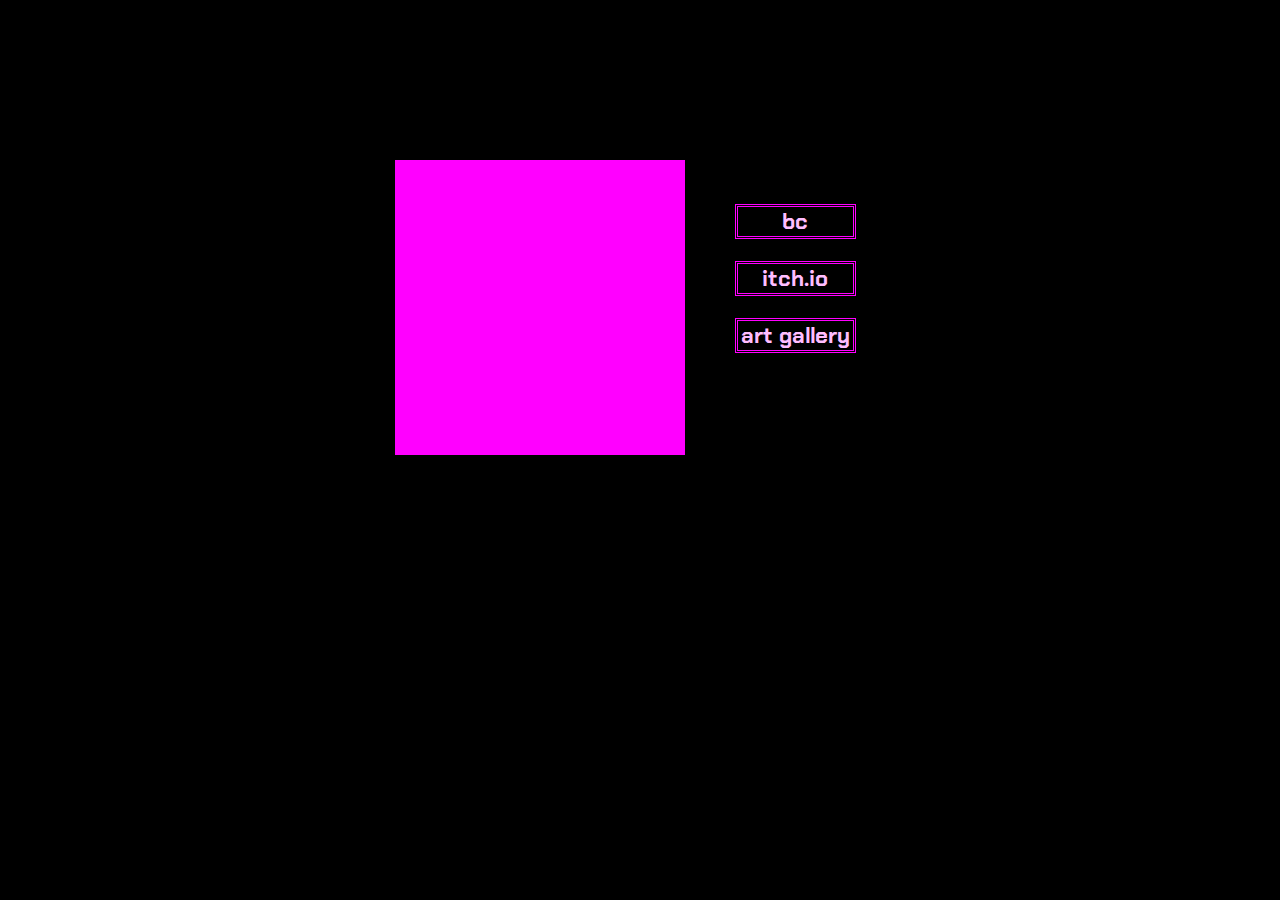
<file: index.html>
<!doctype html><html class="" lang=""><head>
    <meta charset="UTF-8">
    <!-- generator meta tag -->
    <!-- leave this for stats and Silex version check -->
    <meta name="generator" content="Silex v2.2.14">
    <!-- End of generator meta tag -->
    <script src="js/jquery.js"></script>
    
    
    <script src="js/front-end.js"></script>
    <link rel="stylesheet" href="css/normalize.css">
    <link rel="stylesheet" href="css/front-end.css">

    
    <script class="silex-script"></script>
    
    <title>magenta's website - hi!</title>
    

    
<meta name="viewport" content="width=device-width, initial-scale=1"><meta property="description" content="you found magenta's website!"><link href="css/lafavicon.png" rel="shortcut icon"><link href="https://fonts.googleapis.com/css?family=Roboto" rel="stylesheet" class="silex-custom-font"><link href="https://fonts.googleapis.com/css2?family=Chakra+Petch" rel="stylesheet" class="silex-custom-font"><script src="js/script.js"></script><link href="css/styles.css" rel="stylesheet"><style>body { opacity: 0; transition: .25s opacity ease; }</style></head>

<body class="body-initial all-style enable-mobile prevent-resizable prevent-selectable editable-style silex-runtime silex-published" data-current-page="page-hi-">
    









    
    
    
















<section class="container-element editable-style silex-id-1474394621033-3 section-element prevent-resizable page-page-1 page-hi- paged-element page-art paged-element-visible">
        <div class="editable-style silex-element-content silex-id-1474394621032-2 container-element website-width selected"><div class="editable-style container-element silex-id-1717405246682-67"><div class="editable-style html-element silex-id-1717404792871-63 page-hi- paged-element paged-element-visible"><div class="silex-element-content"><iframe style="border: 0; width: 251px; height: 251px;" src="https://bandcamp.com/EmbeddedPlayer/album=838173414/size=large/bgcol=ffffff/linkcol=0687f5/tracklist=false/transparent=true/" seamless=""><a href="https://ff00ff.bandcamp.com/album/what-its-like">what it&#39;s like by ff00ff</a></iframe></div></div><div class="editable-style text-element silex-id-1717411743639-11 page-hi- paged-element paged-element-visible"><div class="silex-element-content normal"><h3><a href="https://ff00ff.bandcamp.com/">bc</a><br></h3><h3><a href="https://sailorsun.itch.io/">itch.io</a></h3><h3><a href="art.html">art gallery</a><br></h3></div></div></div></div>
    </section></body></html>
</file>
<file: css/front-end.css>
/**
 * This file holds the styles of websites while editing
 */

body {
  min-height: 100vh;
  min-width: 98vw; /* remove approx size of vertical scroll bar */
}

/* prevent-auto-z-index is to let the components handle their z-index */
.section-element > .silex-element-content > *:not(.prevent-auto-z-index):not(.fixed) {
  /* put the elements of a section on top of sections bellow */
  z-index: 10;
}
/* workaround a bug of the 2.11 version (front end) */
/* sections used to hava margin-top: -1; which can not be edited in the UI */
.editable-style.section-element {
  margin-top: 0;
}
/****************************************************/
.website-width {
  width: 960px;
}
.paged-element-hidden {
  display: none !important;
}
/* resize */
.editable-style.image-element img {
  border-radius: inherit; /* this is to follow the element's radius */
	width: 100%;
	height: 100%;
}
/*
 .image-element > .silex-element-content {
	overflow: hidden;
}
*/
.html-element .silex-element-content {
  /* enable HTML content to have style="min-height: inherit;" */
  /* removed because it makes components buggy, add it to silex if you need to
  position: absolute;
  min-height: inherit;
  width: 100%; /* needed by slideshow components and probably others */
  /*
  height: 100%; /* needed by slideshow kreview and probably others */
}
/* wysihtml text editor styles */
.wysiwyg-float-left {
  float: left;
  margin: 0 8px 8px 0;
}
.wysiwyg-float-right {
  float: right;
  margin: 0 0 8px 8px;
}
/* Remove dots surrounding links in Firefox
    because of normalize.css */
a:focus{ outline: none;}

body .editable-style[data-silex-href] {
  cursor: pointer;
}
body.enable-mobile .editable-style.hide-on-desktop {
  display: none;
}
/* only outside the editor */
/* needs to be more qualified than body.enable-mobile .editable-style:not(.prevent-mobile-style) */
body.silex-runtime.body-initial .fixed {
  position: absolute;
  z-index: 20;
}
/* Mobile styles */
@media (max-width:480px) {
  /* needs to be more qualified than body.enable-mobile .editable-style:not(.prevent-mobile-style) */
  body.silex-runtime.body-initial .fixed {
    /* on mobile (chrome, this is needed to be on top of other content) */
    position: relative;
  }

  /* hide horizontal scroll bar which appears because of residual values in css
  html {
    overflow-x: hidden;
  }
  */
  body {
    position: initial; /* used to be absolute but now only in editor (editable.css), when position is absolute the body has the size of its content */
  }
  /* mobile mode */
  body.enable-mobile .editable-style:not(.prevent-mobile-style),
  body.enable-mobile .background.background-initial {
    position: static;
    top: auto;
    left: auto;
    max-width: 100%;
    min-width: auto; /* this is to remove sections min-width, since section min-width is set to the witdh of its content in Element::setStyle() */
    margin-left: auto;
    margin-right: auto;
  }
  body.enable-mobile .editable-style.section-element {
    padding: 0;
  }
  body.enable-mobile.silex-resizing .editable-style:not(.prevent-mobile-style) {
    max-width: unset; /* while dragging let the user size the elements freely */
  }
  body.enable-mobile .image-element.editable-style:not(.prevent-mobile-style) {
    position: relative;
  }
  body.enable-mobile .editable-style.section-element {
    max-width: 100%; /* section bg should be 100% width because user do not need to grab the side and resize */
    padding: 0;
    margin: 0;
  }
  body.enable-mobile .container-element:not(.paged-element-hidden) {
    display: flex;
    align-items: center;
    justify-content: space-around;
    flex-wrap: wrap;
  }
  /* but still hide paged elements or desktop only elements */
  body.enable-mobile .editable-style.hide-on-mobile {
    display: none;
  }
  body.enable-mobile .editable-style.hide-on-desktop:not(.paged-element-hidden) {
    display: initial;
  }
  body.silex-runtime.enable-mobile .background.background-initial {
    max-width: 100%;
  }
}

/* only outside the editor */
/* needs to be more qualified than body.enable-mobile .editable-style:not(.prevent-mobile-style) */
body.silex-runtime.body-initial .fixed {
  position: absolute;
  z-index: 20;
}
/* Mobile styles */
@media (max-width:480px) {
  /* needs to be more qualified than body.enable-mobile .editable-style:not(.prevent-mobile-style) */
  body.silex-runtime.body-initial .fixed {
    /* on mobile (chrome, this is needed to be on top of other content) */
    position: relative;
  }
}

/**
 * prodotype components
 */
.silex-element-content-full-height .silex-element-content {
  height: 100%;
}
silex-template,
.prodotype-preview {
  display: none;
}
.prodotype-runtime,
.prodotype-runtime-strict {
  display: none;
}
.prodotype-published {
  display: none;
}
body.silex-editor .prodotype-preview {
  display: block;
}
body.silex-runtime .prodotype-runtime,
body.silex-runtime .prodotype-runtime-strict {
  display: block;
}
body.silex-published .prodotype-published {
  display: block;
}
body.silex-publish .prodotype-runtime-strict {
  display: none;
}
.prodotype-force-size {
  position: absolute;
  width: 100%;
  height: 100%;
}
.silex-component-button button {
  width: 100%;
}
/* full-width component*/
div.editable-style.full-width-section {
  min-height: 100px;
}

div.editable-style.full-width-section>.editable-style {
  position: static;
  min-width: 100%;
}

div.editable-style.full-width-section>.editable-style.silex-element-content {
  display: none;
}
</file>
<file: css/styles.css>
.body-initial {background-color: rgba(0,0,0,1); position: static; background-image: url(https://i.postimg.cc/Fs4GQyTm/site-bg1.png);}.silex-id-1474394621033-3 {position: static; margin-top: -1px; background-color: transparent;}.silex-id-1474394621032-2 {background-color: transparent; min-height: 614.2000122070312px; position: relative; margin-left: auto; margin-right: auto; display: flex; flex-direction: row; flex-wrap: wrap; align-items: center; justify-content: center;}.silex-id-1717404792871-63 {width: 250px; min-height: 254px; background-color: rgba(255,0,255,1); position: static; margin-left: 10px; margin-right: 10px; margin-top: 10px; margin-bottom: 10px; border-width: 20px 20px 20px 20px; border-style: solid; border-color: rgba(255,0,255,1); opacity: 1;}.silex-id-1717405246682-67 {width: 600px; min-height: 330px; background-color: transparent; position: static; display: flex; flex-direction: row; flex-wrap: wrap; align-items: center; justify-content: center;}.silex-id-1717411743639-11 {width: 121px; min-height: 250px; position: static; margin-left: 10px; margin-right: 10px; margin-top: 10px; margin-bottom: 10px; padding-left: 30px; padding-right: 30px; padding-top: 30px; padding-bottom: 30px; background-color: transparent; border-color: rgba(255,0,255,1);}.silex-id-1726206299084-16 {width: 300px; height: 350px; position: static; border-width: 10px 10px 10px 10px; border-style: solid; border-color: rgba(255,0,255,1);}.silex-id-1726206440076-17 {width: 300px; height: 300px; position: static; top: 168.80001068115234px; left: 281px; border-width: 10px 10px 10px 10px; border-style: solid; border-color: rgba(255,0,255,1);}.silex-id-1726206556256-18 {width: 300px; height: 300px; position: static; top: 352px; left: 206px; border-width: 10px 10px 10px 10px; border-style: solid; border-color: rgba(255,0,255,1);}.silex-id-1726206612515-19 {width: 300px; height: 400px; position: static; border-width: 10px 10px 10px 10px; border-style: solid; border-color: rgba(255,0,255,1);}.silex-id-1726206705556-20 {width: 300px; height: 300px; position: static; border-width: 10px 10px 10px 10px; border-style: solid; border-color: rgba(255,0,255,1);}.silex-id-1726206874231-21 {width: 300px; height: 450px; position: static; border-width: 10px 10px 10px 10px; border-style: solid; border-color: rgba(255,0,255,1);}.silex-id-1726206966714-22 {width: 300px; height: 300px; position: static; top: 2088.999969482422px; left: 244px; border-width: 10px 10px 10px 10px; border-style: solid; border-color: rgba(255,0,255,1);}.silex-id-1726207140399-25 {width: 300px; height: 580px; position: static; top: 2301.999984741211px; left: 134px; border-width: 10px 10px 10px 10px; border-style: solid; border-color: rgba(255,0,255,1);}.silex-id-1726207203538-26 {width: 300px; height: 300px; position: static; top: 2876.1998901367188px; left: 290px; border-width: 10px 10px 10px 10px; border-style: solid; border-color: rgba(255,0,255,1);}.silex-id-1726207308817-27 {width: 300px; height: 300px; position: static; top: 3168.0000915527344px; left: 49px; border-width: 10px 10px 10px 10px; border-style: solid; border-color: rgba(255,0,255,1);}.silex-id-1726207422284-28 {width: 300px; height: 600px; position: static; top: 3516px; left: 326px; border-width: 10px 10px 10px 10px; border-style: solid; border-color: rgba(255,0,255,1);}.silex-id-1726207523491-29 {width: 300px; height: 300px; position: static; border-width: 10px 10px 10px 10px; border-style: solid; border-color: rgba(255,0,255,1);}.silex-id-1726209422652-30 {width: 100px; min-height: 113px; position: absolute; top: 24px; left: 321px;}.silex-id-1738961442762-2 {width: 600px; min-height: 330px; background-color: transparent; position: static; display: flex; flex-direction: row; flex-wrap: wrap; align-items: center; justify-content: center;}.silex-id-1738961442762-3 {width: 250px; min-height: 254px; background-color: rgba(255,0,255,1); position: static; margin-left: 10px; margin-right: 10px; margin-top: 10px; margin-bottom: 10px; border-width: 20px 20px 20px 20px; border-style: solid; border-color: rgba(255,0,255,1); opacity: 1;}.silex-id-1738961442762-4 {width: 121px; min-height: 250px; position: static; margin-left: 10px; margin-right: 10px; margin-top: 10px; margin-bottom: 10px; padding-left: 30px; padding-right: 30px; padding-top: 30px; padding-bottom: 30px; background-color: transparent; border-color: rgba(255,0,255,1);}.silex-id-1738961442762-6 {width: 300px; height: 300px; position: static; top: 168.80001068115234px; left: 281px; border-width: 10px 10px 10px 10px; border-style: solid; border-color: rgba(255,0,255,1);}.silex-id-1738961442762-7 {width: 300px; height: 300px; position: static; top: 352px; left: 206px; border-width: 10px 10px 10px 10px; border-style: solid; border-color: rgba(255,0,255,1);}.silex-id-1738961442762-8 {width: 300px; height: 400px; position: static; border-width: 10px 10px 10px 10px; border-style: solid; border-color: rgba(255,0,255,1);}.silex-id-1738961442762-9 {width: 300px; height: 300px; position: static; border-width: 10px 10px 10px 10px; border-style: solid; border-color: rgba(255,0,255,1);}.silex-id-1738961442762-10 {width: 300px; height: 450px; position: static; border-width: 10px 10px 10px 10px; border-style: solid; border-color: rgba(255,0,255,1);}.silex-id-1738961442762-11 {width: 300px; height: 300px; position: static; top: 2088.999969482422px; left: 244px; border-width: 10px 10px 10px 10px; border-style: solid; border-color: rgba(255,0,255,1);}.silex-id-1738961442762-12 {width: 300px; height: 580px; position: static; top: 2301.999984741211px; left: 134px; border-width: 10px 10px 10px 10px; border-style: solid; border-color: rgba(255,0,255,1);}.silex-id-1738961442762-13 {width: 300px; height: 300px; position: static; top: 2876.1998901367188px; left: 290px; border-width: 10px 10px 10px 10px; border-style: solid; border-color: rgba(255,0,255,1);}.silex-id-1738961442762-14 {width: 300px; height: 300px; position: static; top: 3168.0000915527344px; left: 49px; border-width: 10px 10px 10px 10px; border-style: solid; border-color: rgba(255,0,255,1);}.silex-id-1738961442762-15 {width: 300px; height: 600px; position: static; top: 3516px; left: 326px; border-width: 10px 10px 10px 10px; border-style: solid; border-color: rgba(255,0,255,1);}.silex-id-1738961442762-16 {width: 300px; height: 300px; position: static; border-width: 10px 10px 10px 10px; border-style: solid; border-color: rgba(255,0,255,1);}.silex-id-1738961476848-36 {width: 121px; min-height: 250px; position: static; margin-left: 10px; margin-right: 10px; margin-top: 10px; margin-bottom: 10px; padding-left: 30px; padding-right: 30px; padding-top: 30px; padding-bottom: 30px; background-color: transparent; border-color: rgba(255,0,255,1);}.silex-id-1738961476848-37 {width: 300px; height: 350px; position: static; border-width: 10px 10px 10px 10px; border-style: solid; border-color: rgba(255,0,255,1);}.silex-id-1738961476848-38 {width: 300px; height: 300px; position: static; top: 168.80001068115234px; left: 281px; border-width: 10px 10px 10px 10px; border-style: solid; border-color: rgba(255,0,255,1);}.silex-id-1738961476848-39 {width: 300px; height: 300px; position: static; top: 352px; left: 206px; border-width: 10px 10px 10px 10px; border-style: solid; border-color: rgba(255,0,255,1);}.silex-id-1738961476848-40 {width: 300px; height: 400px; position: static; border-width: 10px 10px 10px 10px; border-style: solid; border-color: rgba(255,0,255,1);}.silex-id-1738961476848-41 {width: 300px; height: 300px; position: static; border-width: 10px 10px 10px 10px; border-style: solid; border-color: rgba(255,0,255,1);}.silex-id-1738961476848-42 {width: 300px; height: 450px; position: static; border-width: 10px 10px 10px 10px; border-style: solid; border-color: rgba(255,0,255,1);}.silex-id-1738961476848-43 {width: 300px; height: 300px; position: static; top: 2088.999969482422px; left: 244px; border-width: 10px 10px 10px 10px; border-style: solid; border-color: rgba(255,0,255,1);}.silex-id-1738961476848-44 {width: 300px; height: 580px; position: static; top: 2301.999984741211px; left: 134px; border-width: 10px 10px 10px 10px; border-style: solid; border-color: rgba(255,0,255,1);}.silex-id-1738961476848-45 {width: 300px; height: 300px; position: static; top: 2876.1998901367188px; left: 290px; border-width: 10px 10px 10px 10px; border-style: solid; border-color: rgba(255,0,255,1);}.silex-id-1738961476848-46 {width: 300px; height: 300px; position: static; top: 3168.0000915527344px; left: 49px; border-width: 10px 10px 10px 10px; border-style: solid; border-color: rgba(255,0,255,1);}.silex-id-1738961476848-47 {width: 300px; height: 600px; position: static; top: 3516px; left: 326px; border-width: 10px 10px 10px 10px; border-style: solid; border-color: rgba(255,0,255,1);}.silex-id-1738961476848-48 {width: 300px; height: 300px; position: static; border-width: 10px 10px 10px 10px; border-style: solid; border-color: rgba(255,0,255,1);}.silex-id-1738961545270-70 {width: 121px; min-height: 250px; position: static; margin-left: 10px; margin-right: 10px; margin-top: 10px; margin-bottom: 10px; padding-left: 30px; padding-right: 30px; padding-top: 30px; padding-bottom: 30px; background-color: transparent; border-color: rgba(255,0,255,1);}.silex-id-1738961545270-71 {width: 300px; height: 350px; position: static; border-width: 10px 10px 10px 10px; border-style: solid; border-color: rgba(255,0,255,1);}.silex-id-1738961545270-72 {width: 300px; height: 300px; position: static; top: 168.80001068115234px; left: 281px; border-width: 10px 10px 10px 10px; border-style: solid; border-color: rgba(255,0,255,1);}.silex-id-1738961545270-73 {width: 300px; height: 300px; position: static; top: 352px; left: 206px; border-width: 10px 10px 10px 10px; border-style: solid; border-color: rgba(255,0,255,1);}.silex-id-1738961545270-74 {width: 300px; height: 400px; position: static; border-width: 10px 10px 10px 10px; border-style: solid; border-color: rgba(255,0,255,1);}.silex-id-1738961545270-75 {width: 300px; height: 300px; position: static; border-width: 10px 10px 10px 10px; border-style: solid; border-color: rgba(255,0,255,1);}.silex-id-1738961545270-76 {width: 300px; height: 450px; position: static; border-width: 10px 10px 10px 10px; border-style: solid; border-color: rgba(255,0,255,1);}.silex-id-1738961545270-77 {width: 300px; height: 300px; position: static; top: 2088.999969482422px; left: 244px; border-width: 10px 10px 10px 10px; border-style: solid; border-color: rgba(255,0,255,1);}.silex-id-1738961545270-78 {width: 300px; height: 580px; position: static; top: 2301.999984741211px; left: 134px; border-width: 10px 10px 10px 10px; border-style: solid; border-color: rgba(255,0,255,1);}.silex-id-1738961545270-79 {width: 300px; height: 300px; position: static; top: 2876.1998901367188px; left: 290px; border-width: 10px 10px 10px 10px; border-style: solid; border-color: rgba(255,0,255,1);}.silex-id-1738961545270-80 {width: 300px; height: 300px; position: static; top: 3168.0000915527344px; left: 49px; border-width: 10px 10px 10px 10px; border-style: solid; border-color: rgba(255,0,255,1);}.silex-id-1738961545270-81 {width: 300px; height: 600px; position: static; top: 3516px; left: 326px; border-width: 10px 10px 10px 10px; border-style: solid; border-color: rgba(255,0,255,1);}.silex-id-1738961545270-82 {width: 300px; height: 300px; position: static; border-width: 10px 10px 10px 10px; border-style: solid; border-color: rgba(255,0,255,1);}.silex-id-1738961586020-99 {background-color: transparent; min-height: 614.2000122070312px; position: relative; margin-left: auto; margin-right: auto; display: flex; flex-direction: row; flex-wrap: wrap; align-items: center; justify-content: center;}.silex-id-1738961586020-100 {width: 600px; min-height: 330px; background-color: transparent; position: static; display: flex; flex-direction: row; flex-wrap: wrap; align-items: center; justify-content: center;}.silex-id-1738961586020-102 {width: 285px; min-height: 178px; position: static; margin-left: 10px; margin-right: 10px; margin-top: 10px; margin-bottom: 10px; padding-left: 30px; padding-right: 30px; padding-top: 30px; padding-bottom: 30px; background-color: transparent; border-color: rgba(255,0,255,1);}.silex-id-1738962231599-136 {width: 285px; min-height: 148px; position: static; margin-left: 10px; margin-right: 10px; margin-top: 10px; margin-bottom: 10px; padding-left: 30px; padding-right: 30px; padding-top: 30px; padding-bottom: 30px; background-color: transparent; border-color: rgba(255,0,255,1);}.silex-id-1738962367319-140 {width: 100px; min-height: 113px; position: absolute; top: 202px; left: 235px;}@media only screen and (max-width: 480px) {.silex-id-1474394621032-2 {min-height: 600px;}.silex-id-1717404792871-63 {min-height: 254px; top: 0px; left: 11px; width: 250px;}.silex-id-1717405246682-67 {min-height: 330px; top: 0px; left: 0px; width: 450px; padding-left: 12px;}.silex-id-1717411743639-11 {min-height: 250px; top: 0px; left: -10px; width: 86px;}.silex-id-1726209422652-30 {min-height: 113px; top: 0px; left: 0px; width: 100px;}.silex-id-1738961442762-2 {min-height: 300px; top: 0px; left: 0px; width: 462px; padding-left: 12px;}.silex-id-1738961442762-3 {min-height: 254px; top: 0px; left: 11px; width: 250px;}.silex-id-1738961586020-99 {min-height: 600px;}.silex-id-1738961586020-100 {min-height: 300px; top: 0px; left: 0px; width: 462px; padding-left: 12px;}.silex-id-1738961586020-102 {min-height: 90px; top: 0px; left: 0px; width: 285px;}.silex-id-1738962231599-136 {min-height: 148px; top: 0px; left: 0px; width: 285px;}.silex-id-1738962367319-140 {min-height: 78px; top: 16px; left: 0px; width: 100px;}}
.website-width {width: 1200px;}@media (min-width: 481px) {.silex-editor {min-width: 1400px;}}
h1 {font-family: 'chakra petch', sans-serif; color: #ffffff; text-align: left;}h2 {background-color: #ff80ff;}h3 {font-family: 'chakra petch', sans-serif; font-variant: normal; font-weight: bolder; font-size: 22px; color: #ffffff; text-align: center; text-transform: lowercase; line-height: -1; border-style: double; border-color: #ff00ff;}.text-element > .silex-element-content {font-family: 'Roboto', sans-serif;}a {color: #ffbdff; text-decoration: none; text-transform: none; border-width: 0; border-color: #ffffff;}[data-silex-href] {color: #ffbdff; text-decoration: none; text-transform: none; border-width: 0; border-color: #ffffff;}@media only screen and (max-width: 480px) {h3 {}}body.silex-runtime {opacity: 1;}
</file>
